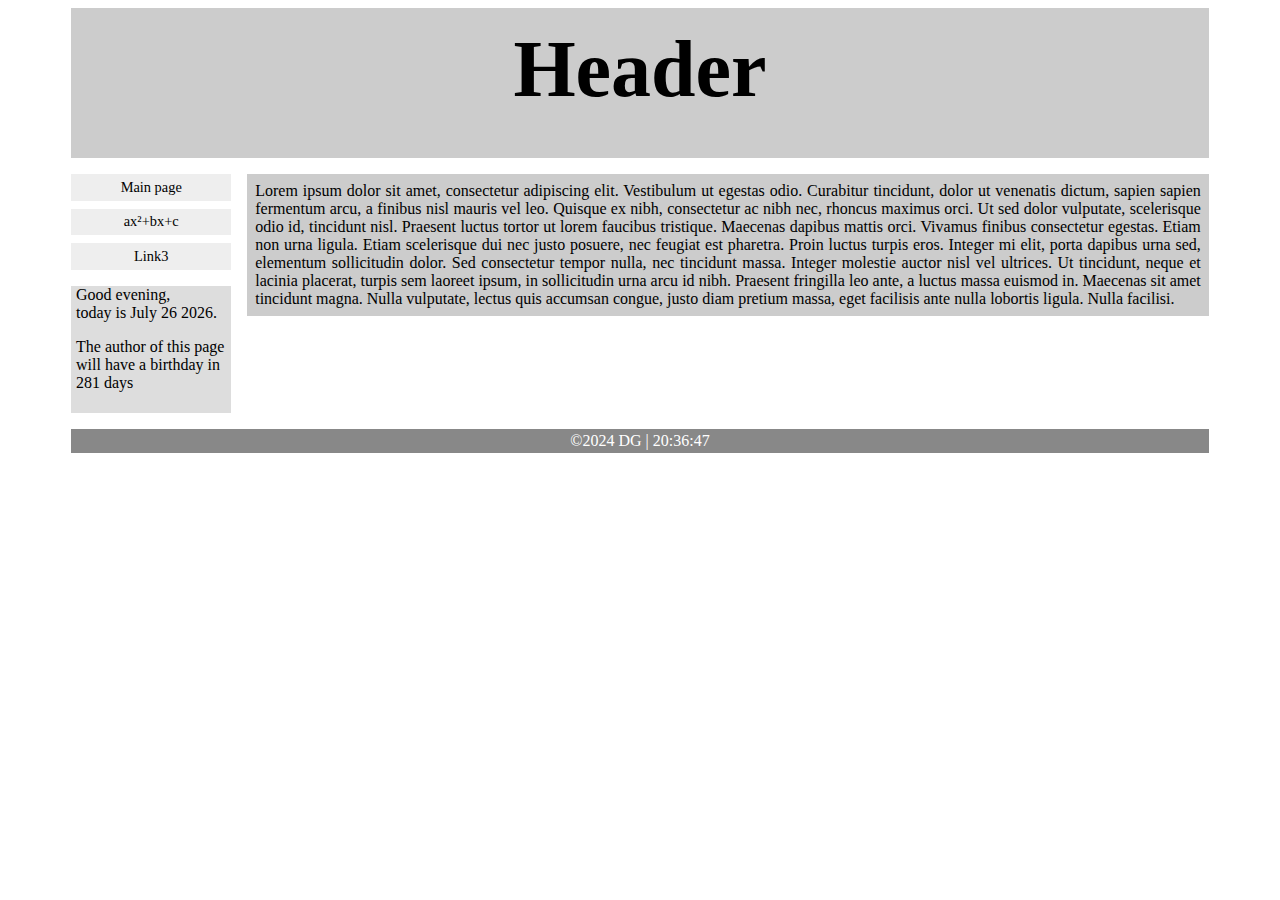
<file: lab2/index.html>
<!DOCTYPE html>
<html lang="en">
<head>
    <meta charset="UTF-8" name="viewport" content="width=device-width, initial-scale=1"/>
    <title>IT-Lab1</title>
    <link rel="stylesheet" type="text/css" href="styl.css"/>
    <script type="text/javascript" src="script.js"></script>
    <script type="text/javascript" src="quadratic.js"></script>
</head>
<body onload="functions(); clock(); setInterval(clock, 1000); hook()">
<div id="container">
    <div id="header">
        <h1>Header</h1>
    </div>
    <div id="middle">
        <div id="menu">
            <ul>
                <li><a href="index.html">Main page</a></li>
                <li><a href="quadratic.html">ax&sup2+bx+c</a></li>
                <li><a href="">Link3</a></li>
            </ul>
            <div id="news">
                <p id = "news1"></p>
                <p id = "news2"></p>
            </div>
        </div>
        <div id="content">
            Lorem ipsum dolor sit amet, consectetur adipiscing elit. Vestibulum ut egestas odio. Curabitur tincidunt, dolor ut venenatis dictum, sapien sapien fermentum arcu, a finibus nisl mauris vel leo. Quisque ex nibh, consectetur ac nibh nec, rhoncus maximus orci. Ut sed dolor vulputate, scelerisque odio id, tincidunt nisl. Praesent luctus tortor ut lorem faucibus tristique. Maecenas dapibus mattis orci. Vivamus finibus consectetur egestas. Etiam non urna ligula. Etiam scelerisque dui nec justo posuere, nec feugiat est pharetra.

            Proin luctus turpis eros. Integer mi elit, porta dapibus urna sed, elementum sollicitudin dolor. Sed consectetur tempor nulla, nec tincidunt massa. Integer molestie auctor nisl vel ultrices. Ut tincidunt, neque et lacinia placerat, turpis sem laoreet ipsum, in sollicitudin urna arcu id nibh. Praesent fringilla leo ante, a luctus massa euismod in. Maecenas sit amet tincidunt magna. Nulla vulputate, lectus quis accumsan congue, justo diam pretium massa, eget facilisis ante nulla lobortis ligula. Nulla facilisi.
        </div>
    </div>
    <div id="footer">
        &copy;2024 DG
    </div>
</div>
</body>
</html>
<!--
<!DOCTYPE html>
<html lang="en">
<head>
    <meta charset="UTF-8" name="viewport" content="width=device-width, initial-scale=1"/>
    <title>IT-Lab1</title>
    <link rel="stylesheet" type="text/css" href="styl.css"/>
    <script type="text/javascript" src="script.js"></script>
    <script type="text/javascript" src="quadratic.js"></script>
</head>
<body onload="functions(); clock(); setInterval(clock, 1000); hook()">
<div id="container">
    <div id="header">
        [[HEADER]]
    </div>
    <div id="middle">
        <div id="menu">
            [[MENU]]
        </div>
        <div id="content">
            [[CONTENT]]
        </div>
    </div>
    <div id="footer">
        [[FOOTER]]
    </div>
</div>
</body>
</html>
-->

<!--<ul>
    <li><a href="?page=main">Main page</a></li>
    <li><a href="?page=quadratic">ax<sup>2</sup>+bx+c=0</a></li>
    <li><a href="?page=third">Link3</a></li>
</ul>-->
</file>
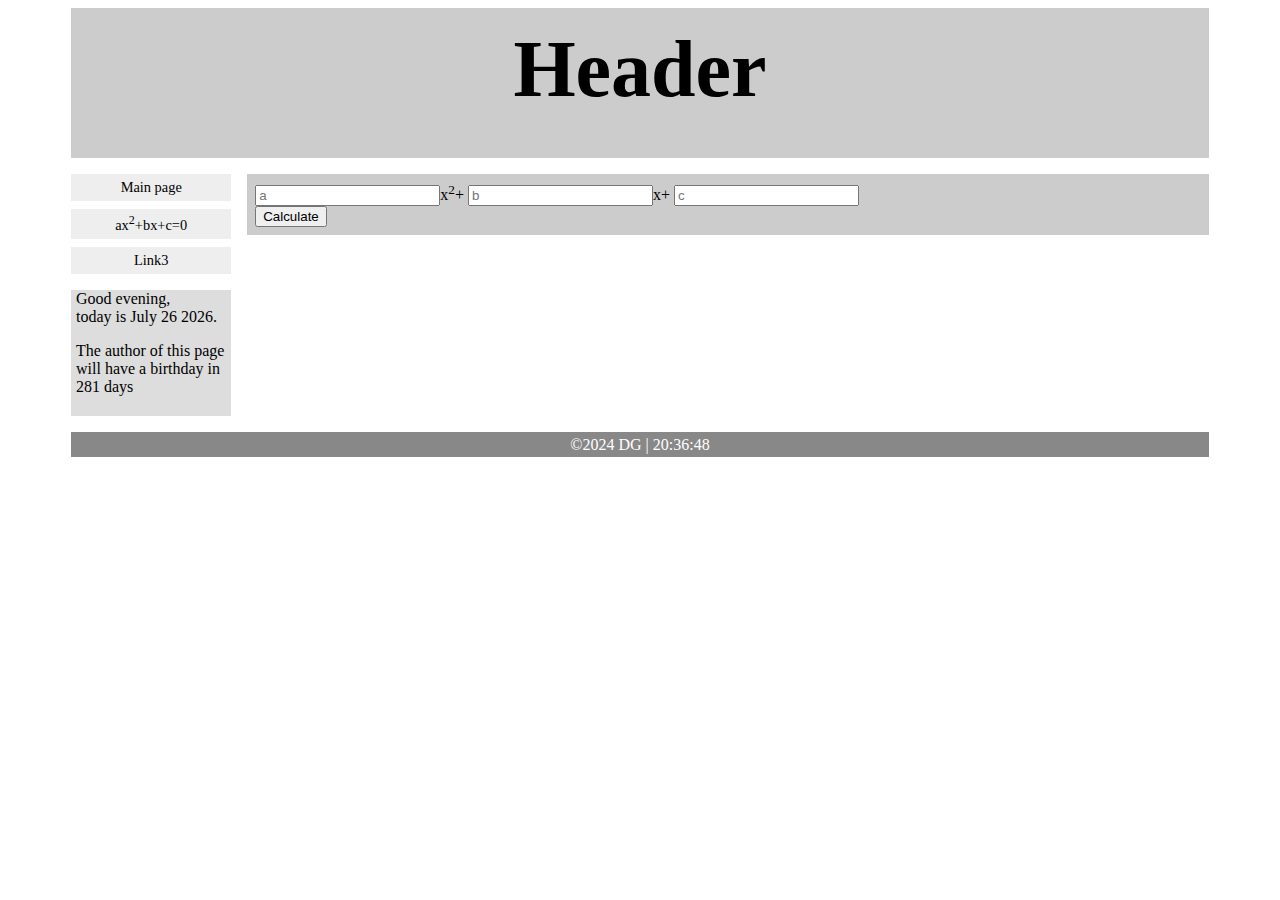
<file: lab2/quadratic.html>
<!DOCTYPE html>
<html lang="en">
<head>
    <meta charset="UTF-8">
    <title>IT-Lab2</title>
    <link rel="stylesheet" type="text/css" href="styl.css"/>
    <script type = "text/javascript" src = "script.js"></script>
    <script type = "text/javascript" src = "quadratic.js"></script>
</head>
<body onload="functions(); clock(); setInterval(clock, 1000); hook();" >
<div id="container">
    <div id="header">
        <h1>Header</h1>
    </div>
    <div id="middle">
        <div id="menu">
            <ul>
                <li><a href="index.html">Main page</a></li>
                <li><a href="quadratic.html">ax<sup>2</sup>+bx+c=0</a></li>
                <li><a href="">Link3</a></li>
            </ul>
            <div id="news">
                <p id = "news1">news1</p>
                <p id = "news2">news2</p>
            </div>
        </div>
        <div id="content">
            <form id ="data" name="data">
                <input placeholder="a" type="number" id="coeff_a" name="ca">x<sup>2</sup>+
                <input placeholder="b" type="number" id="coeff_b" name="cb">x+
                <input placeholder="c" type="number" id="coeff_c" name="cc"><br/>
                <div id = "button">
                    <input type="button" id="calculate" value="Calculate" >
                </div>
            </form>
            <div id="list"></div>
        </div>
    </div>
    <div id="footer">
        &copy;2024 DG
    </div>
</div>
</body>
</html>
</file>
<file: lab2/styl.css>
@charset "UTF-8";
html {
    background: white;
}

/* Container styles */
#container {
    width: 90%;
    margin: auto;
    font-family: "Tahoma", "sans-serif";
    font-size: 1rem;
}

/* Header styles */
#header {
    width: 100%;
    background: #ccc;
    text-align: center;
    font-size: 2.5rem;
    height: 150px;
}

#header h1 {
    margin: 0;
    padding-top: 1rem;
}

/* Middle section styles */
#middle {
    margin-top: 1rem;
}

/* Footer styles */
#footer {
    clear: both;
    background: #888;
    color: white;
    padding: 0.2rem;
    text-align: center;
}

/* Menu styles */
#menu {
    width: 10rem;
    float: left;
    margin-bottom: 1rem;
}

#news {
    background: #ddd;
    padding: 0 0.3rem 0.3rem;

}

#content {
    background: #ccc;
    text-align: justify;
    padding: 0.5rem;
    margin-left: 11rem;
    margin-bottom: 1rem;
}

#menu ul {
    margin: 0;
    padding: 0;
}

#menu li {
    list-style: none;
    font-size: 90%;
}

#menu a {
    text-decoration: none;
    color: black;
    background: #eee;
    padding: 0.3rem;
    margin-bottom: 0.5rem;
    display: block;
    text-align: center;
    transition: all 0.5s ease-in-out;
}

#menu a:hover{
    color: white;
    background: #888;
}
/* Media queries */
@media only screen and (max-width: 640px) {
    #menu {
        width: 100%;
        padding: 0;
    }

    #content {
        margin-left: 0;
        clear: both;
    }

    #news {
        text-align: center;
        background: #aaa;
    }

    #container {
        min-width: 320px;
        width: 100%;
    }
}
</file>
